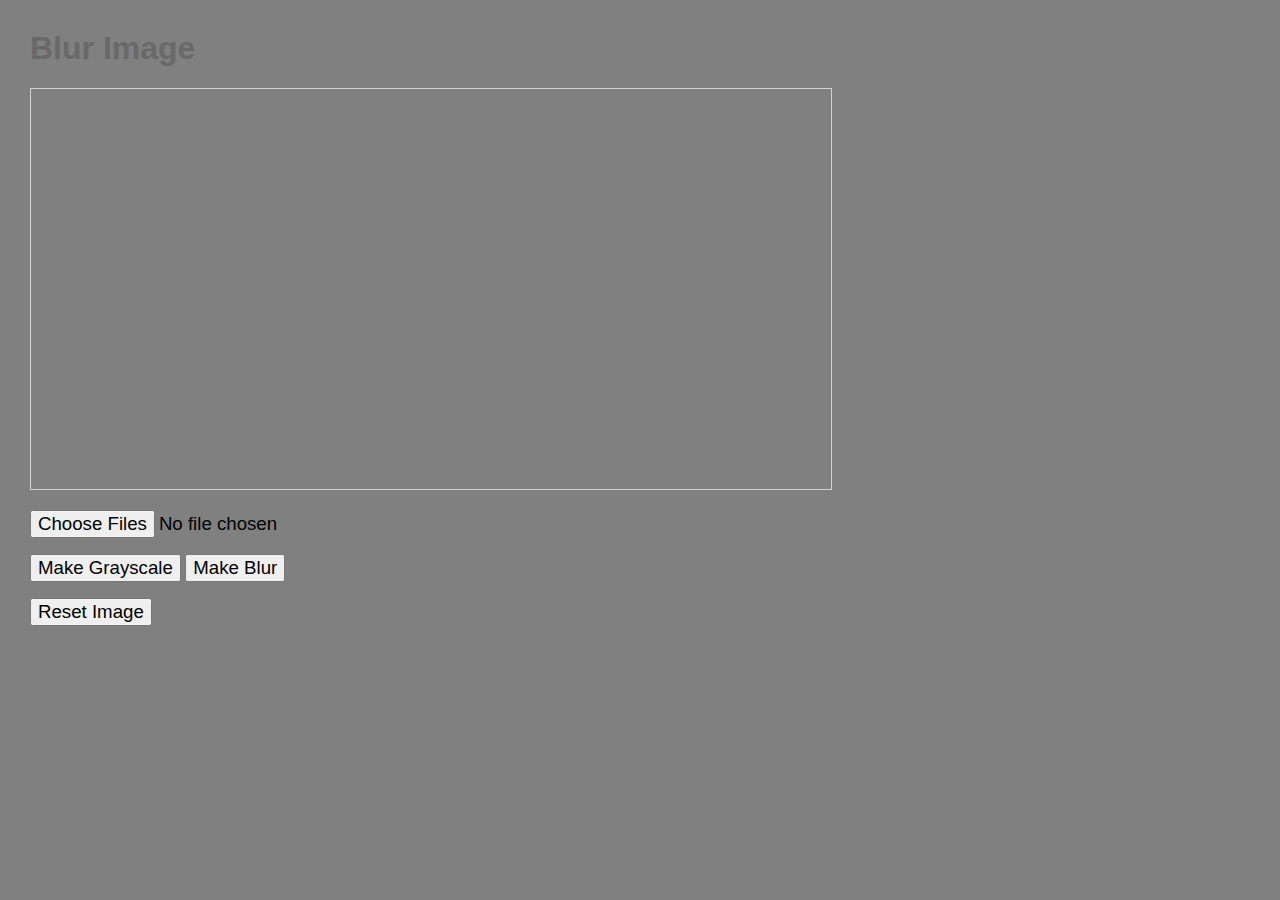
<file: codepen_Blur filter完成版/index.html>
<!DOCTYPE html>
<html >
<head>
  <meta charset="UTF-8">
  <title>A Pen by  Bryan yen</title>
  
  
  
      <link rel="stylesheet" href="css/style.css">

  
</head>

<body>
  <html >
<head>
  <meta charset="UTF-8">
  <title>make Rainbow</title>

</head>

<body>
  <script src="https://www.dukelearntoprogram.com/course1/common/js/image/SimpleImage.js" >
</script>

<h1>Blur Image</h1>

<canvas id="can">
</canvas>

<p>
  <input type="file" multiple="false" accept="image/*" id="finput" onchange="upload()" >
</p>
<p>
  <input type="button" value="Make Grayscale" onclick="makeGray()" >
  <input type="button" value="Make Blur" onclick="doBlur()" >

</p>
  <input type="button" value="Reset Image" onclick="resetImage()" >
 
  </body>
  
    <script src="js/index.js"></script>

</body>
</html>
</file>
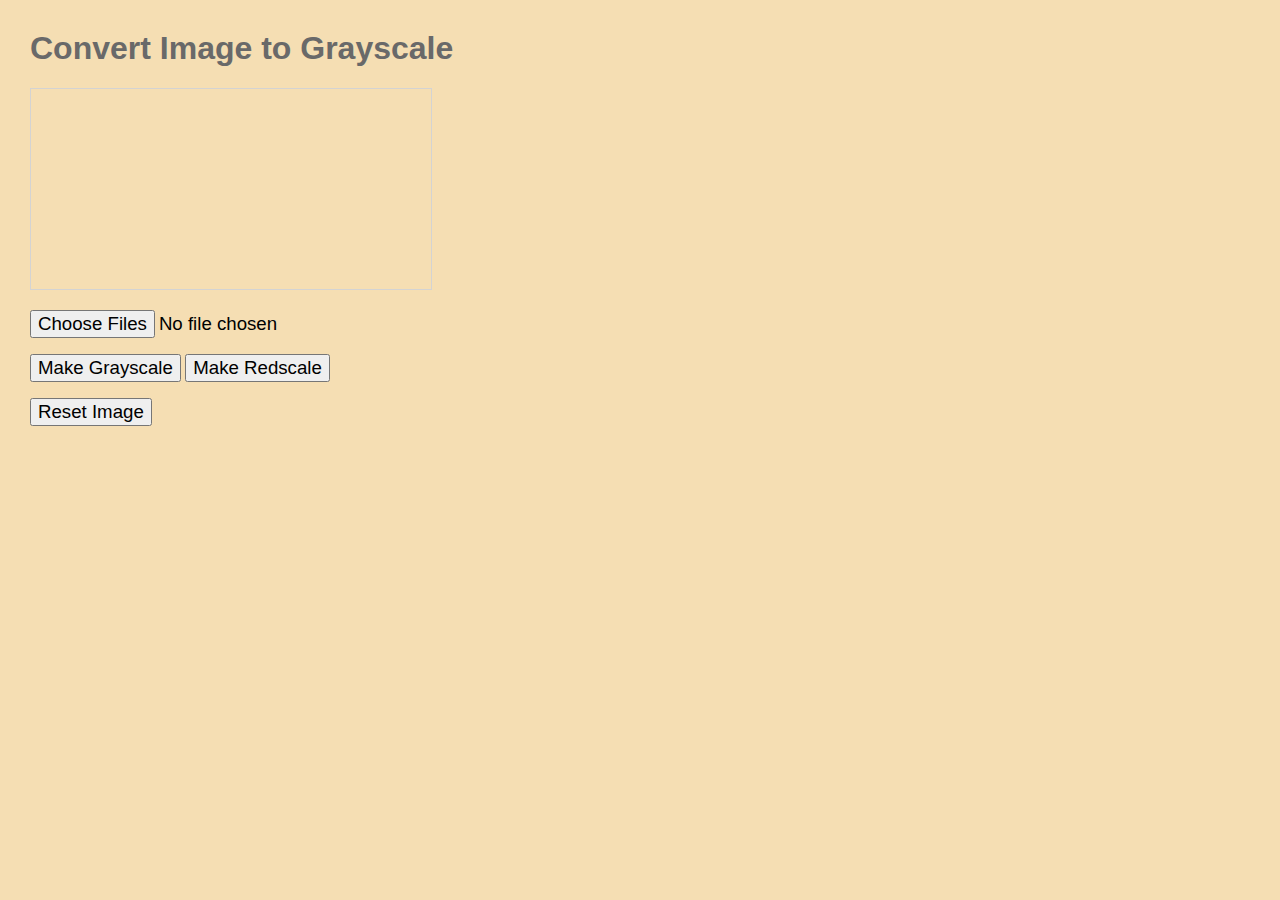
<file: codepen_correct filter/index.html>
<!DOCTYPE html>
<html >
<head>
  <meta charset="UTF-8">
  <title>A Pen by  Bryan yen</title>
  
  
  
      <link rel="stylesheet" href="css/style.css">

  
</head>

<body>
  <html >
<head>
  <meta charset="UTF-8">
  <title>Convert image to grayscale</title>

</head>

<body>
  <script src="https://www.dukelearntoprogram.com/course1/common/js/image/SimpleImage.js" >
</script>

<h1>Convert Image to Grayscale</h1>

<canvas id="can">
</canvas>

<p>
  <input type="file" multiple="false" accept="image/*" id="finput" onchange="upload()" >
</p>
<p>
  <input type="button" value="Make Grayscale" onclick="makeGray()" >
  <input type="button" value="Make Redscale" onclick="makeRed()" >
</p>
  <input type="button" value="Reset Image" onclick="resetImage()" >
 
  </body>
  
    <script src="js/index.js"></script>

</body>
</html>
</file>
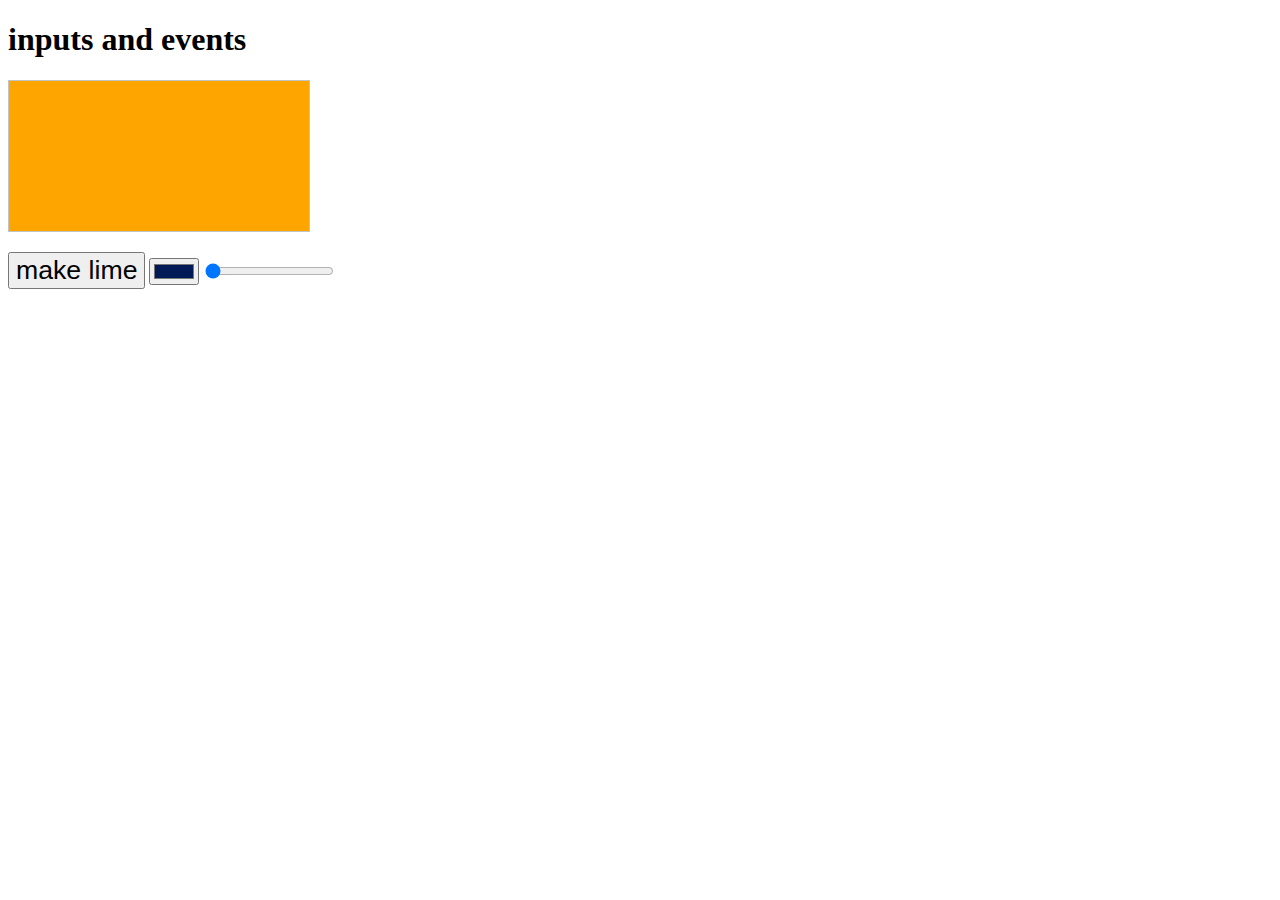
<file: codepen_dosquare/index.html>
<!DOCTYPE html>
<html >
<head>
  <meta charset="UTF-8">
  <title>A Pen by  Bryan yen</title>
  
  
  
      <link rel="stylesheet" href="css/style.css">

  
</head>

<body>
  <h1>inputs and events</h1>

<canvas id="d1" class="orangeback" >  
</canvas>



<p>
<input type="button" value="make lime" onclick="dolime()">

<input type="color" value="#001A57" id="clr" onclick="doColor()">
 
<input type="range" min="10" max="100" value="10" id="sldr" oninput="dosquare()">
  
</p>
  
    <script src="js/index.js"></script>

</body>
</html>
</file>
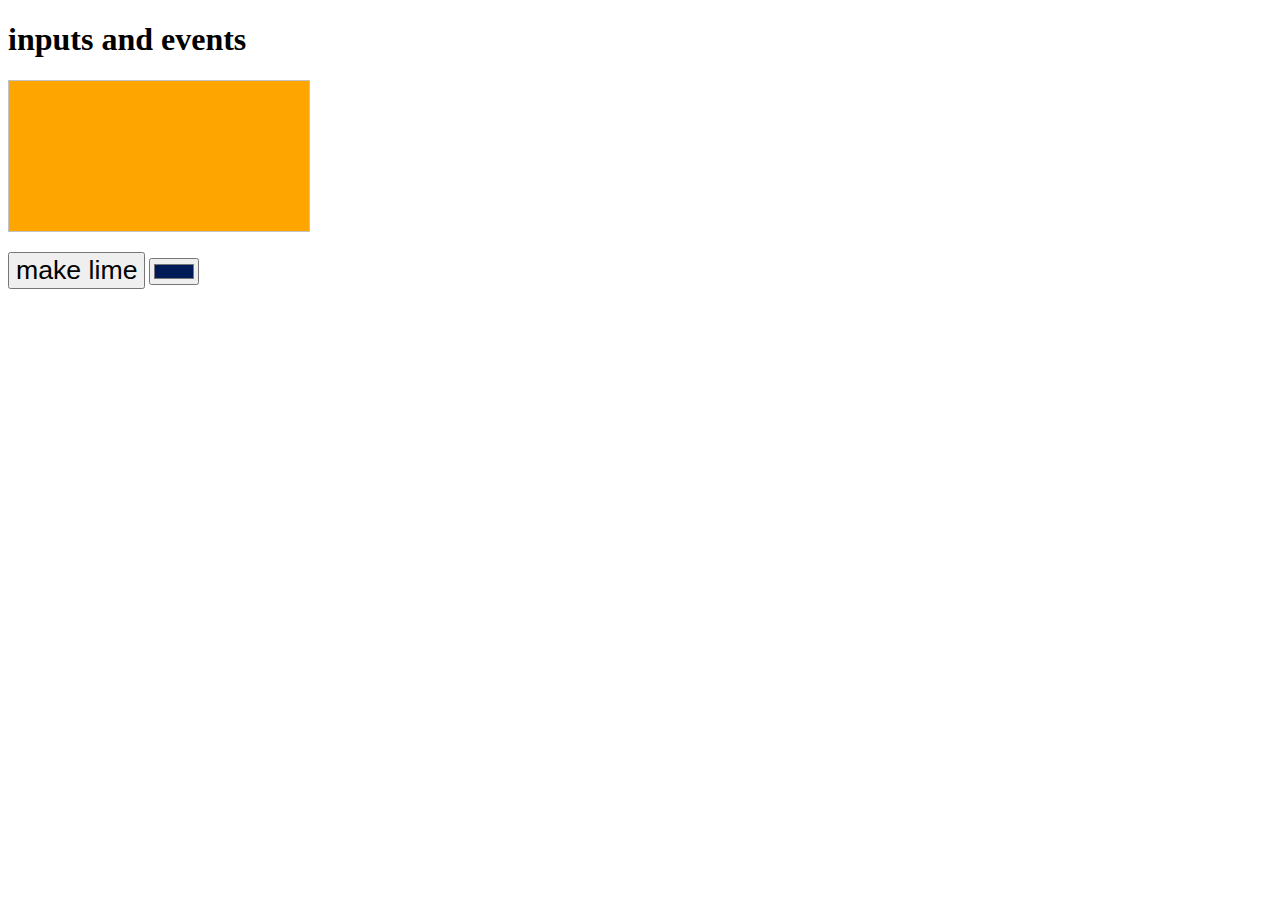
<file: codepen_inputs and events/index.html>
<!DOCTYPE html>
<html >
<head>
  <meta charset="UTF-8">
  <title>A Pen by  Bryan yen</title>
  
  
  
      <link rel="stylesheet" href="css/style.css">

  
</head>

<body>
  <h1>inputs and events</h1>

<canvas id="d1" class="orangeback" >  
</canvas>



<p>
<input type="button" value="make lime" onclick="dolime()">

<input type="color" value="#001A57" id="clr" onchange="doColor()">
</p>
  
    <script src="js/index.js"></script>

</body>
</html>
</file>
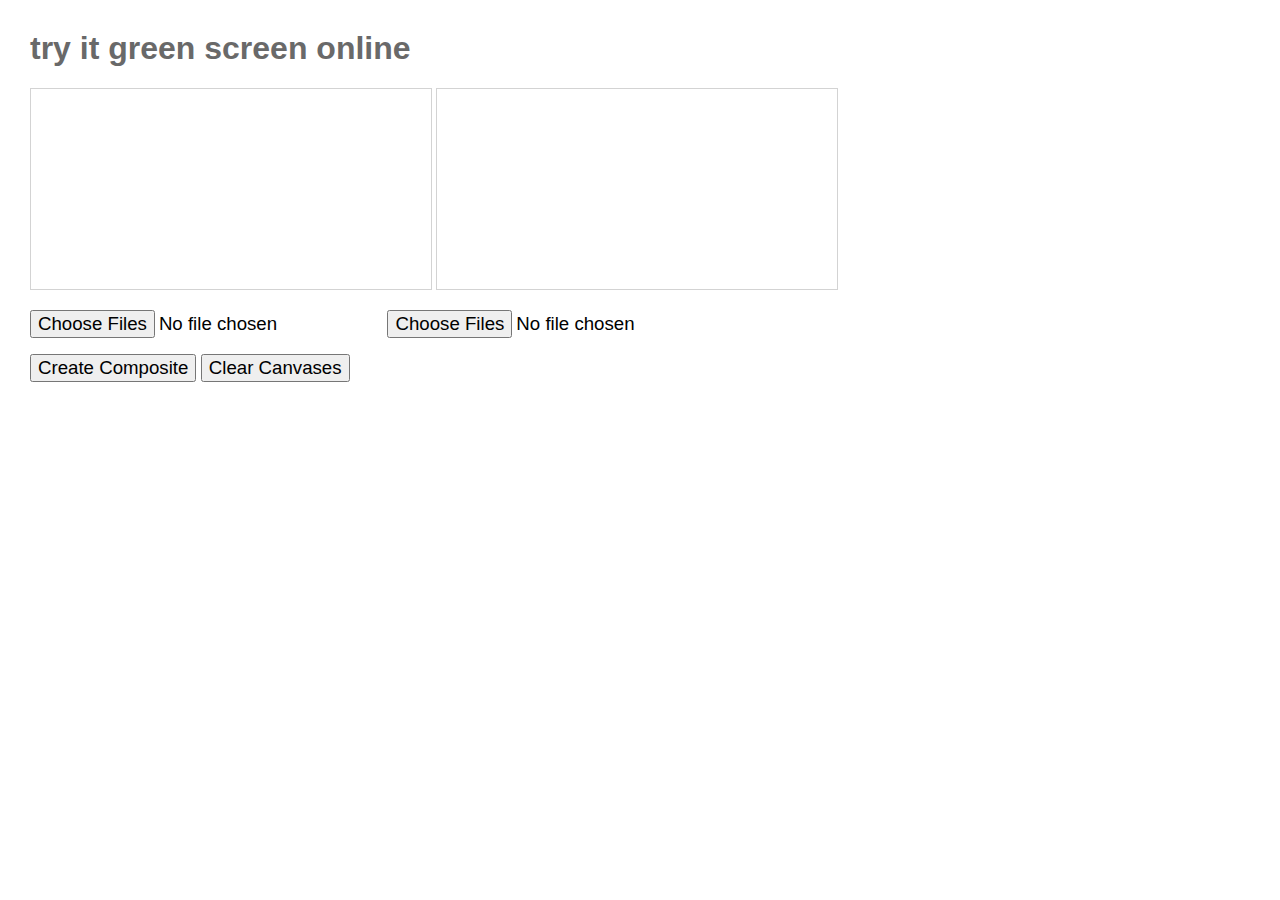
<file: codepen_MiniProject Part1/index.html>
<!DOCTYPE html>
<html >
<head>
  <meta charset="UTF-8">
  <title>A Pen by  Bryan yen</title>
  
  
  
      <link rel="stylesheet" href="css/style.css">

  
</head>

<body>
    <script src="https://www.dukelearntoprogram.com/course1/common/js/image/SimpleImage.js" >
</script>

<h1>try it green screen online</h1>

<canvas id="fgcan">
</canvas>
<canvas id="bgcan">
</canvas>

<p><input type="file" multiple="false" accept="image/*" id="fgfile" onchange="loadForegroundImage()" >
  
  <input type="file" multiple="false" accept="image/*" id="bgfile" onchange="loadBackgroundImage()" >
</p>

<p>  

<input type="button" value="Create Composite" onclick="doGreenScreen()" >
  
<input type="button" value="Clear Canvases" onclick="clearCanvas()" >

</p>
  
    <script src="js/index.js"></script>

</body>
</html>
</file>
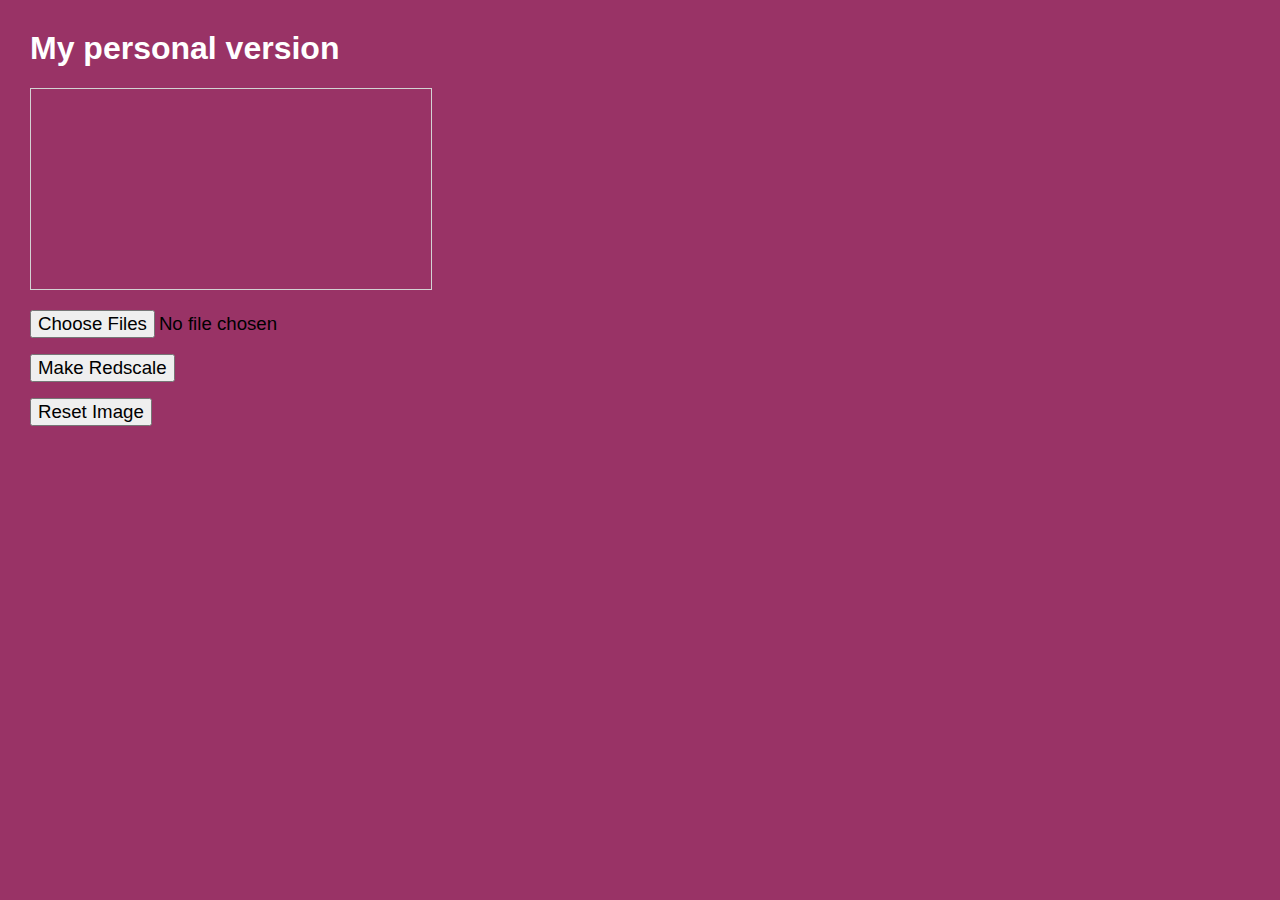
<file: codepen_My personal version Filter/index.html>
<!DOCTYPE html>
<html >
<head>
  <meta charset="UTF-8">
  <title>A Pen by  Bryan yen</title>
  
  
  
      <link rel="stylesheet" href="css/style.css">

  
</head>

<body>
  <html >
<head>
  <meta charset="UTF-8">
  <title>Convert image to grayscale</title>
</head>
<body>
  <script src="https://www.dukelearntoprogram.com/course1/common/js/image/SimpleImage.js" >
</script>

<h1>My personal version</h1>

<canvas id="can">
</canvas>

<p>
  <input type="file" multiple="false" accept="image/*" id="finput" onchange="upload()" >
</p>
<p>
  <input type="button" value="Make Redscale" onclick="makeRed()" >
</p>
  <input type="button" value="Reset Image" onclick="resetImage()" >
 
  </body>
  
    <script src="js/index.js"></script>

</body>
</html>
</file>
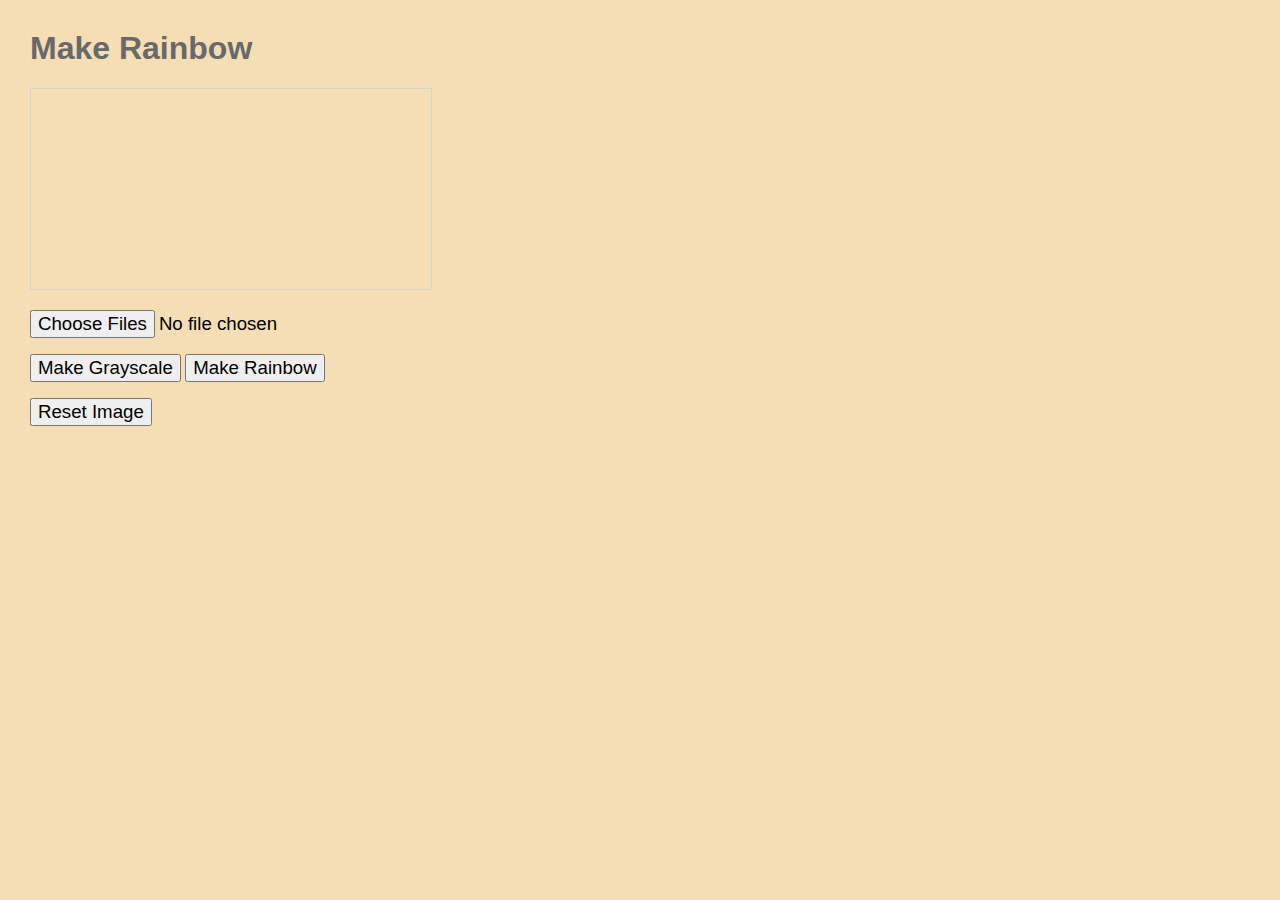
<file: codepen_Rainbow filter v3/index.html>
<!DOCTYPE html>
<html >
<head>
  <meta charset="UTF-8">
  <title>A Pen by  Bryan yen</title>
  
  
  
      <link rel="stylesheet" href="css/style.css">

  
</head>

<body>
  <html >
<head>
  <meta charset="UTF-8">
  <title>make Rainbow</title>

</head>

<body>
  <script src="https://www.dukelearntoprogram.com/course1/common/js/image/SimpleImage.js" >
</script>

<h1>Make Rainbow</h1>

<canvas id="can">
</canvas>

<p>
  <input type="file" multiple="false" accept="image/*" id="finput" onchange="upload()" >
</p>
<p>
  <input type="button" value="Make Grayscale" onclick="makeGray()" >
  <input type="button" value="Make Rainbow" onclick="makeRainbow()" >
</p>
  <input type="button" value="Reset Image" onclick="resetImage()" >
 
  </body>
  
    <script src="js/index.js"></script>

</body>
</html>
</file>
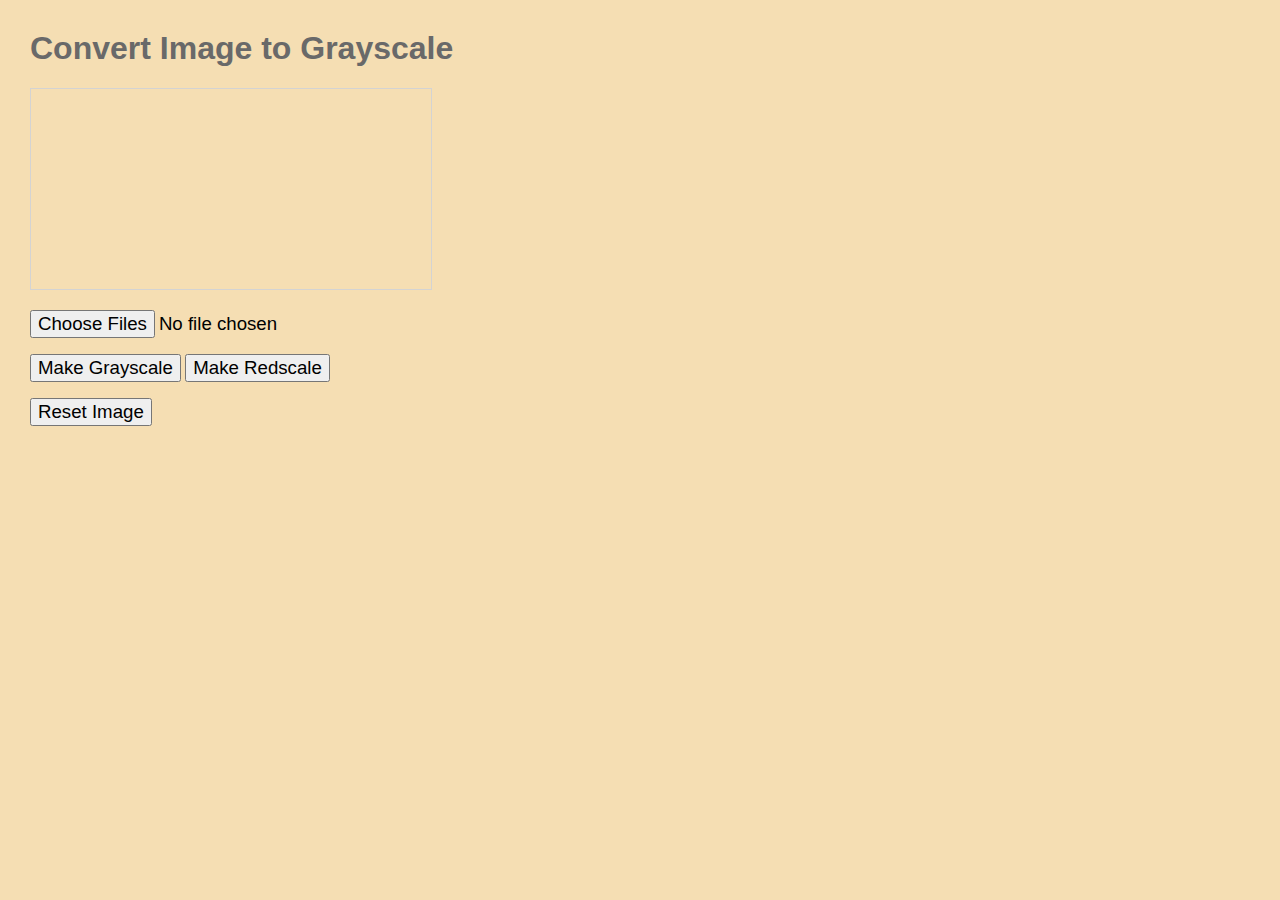
<file: codepen_red filter/index.html>
<!DOCTYPE html>
<html >
<head>
  <meta charset="UTF-8">
  <title>A Pen by  Bryan yen</title>
  
  
  
      <link rel="stylesheet" href="css/style.css">

  
</head>

<body>
  <html >
<head>
  <meta charset="UTF-8">
  <title>Convert image to grayscale</title>

</head>

<body>
  <script src="https://www.dukelearntoprogram.com/course1/common/js/image/SimpleImage.js" >
</script>

<h1>Convert Image to Grayscale</h1>

<canvas id="can">
</canvas>

<p>
  <input type="file" multiple="false" accept="image/*" id="finput" onchange="upload()" >
</p>
<p>
  <input type="button" value="Make Grayscale" onclick="makeGray()" >
  <input type="button" value="Make Redscale" onclick="makeRed()" >
</p>
  <input type="button" value="Reset Image" onclick="resetImage" >
 
  </body>
  
    <script src="js/index.js"></script>

</body>
</html>
</file>
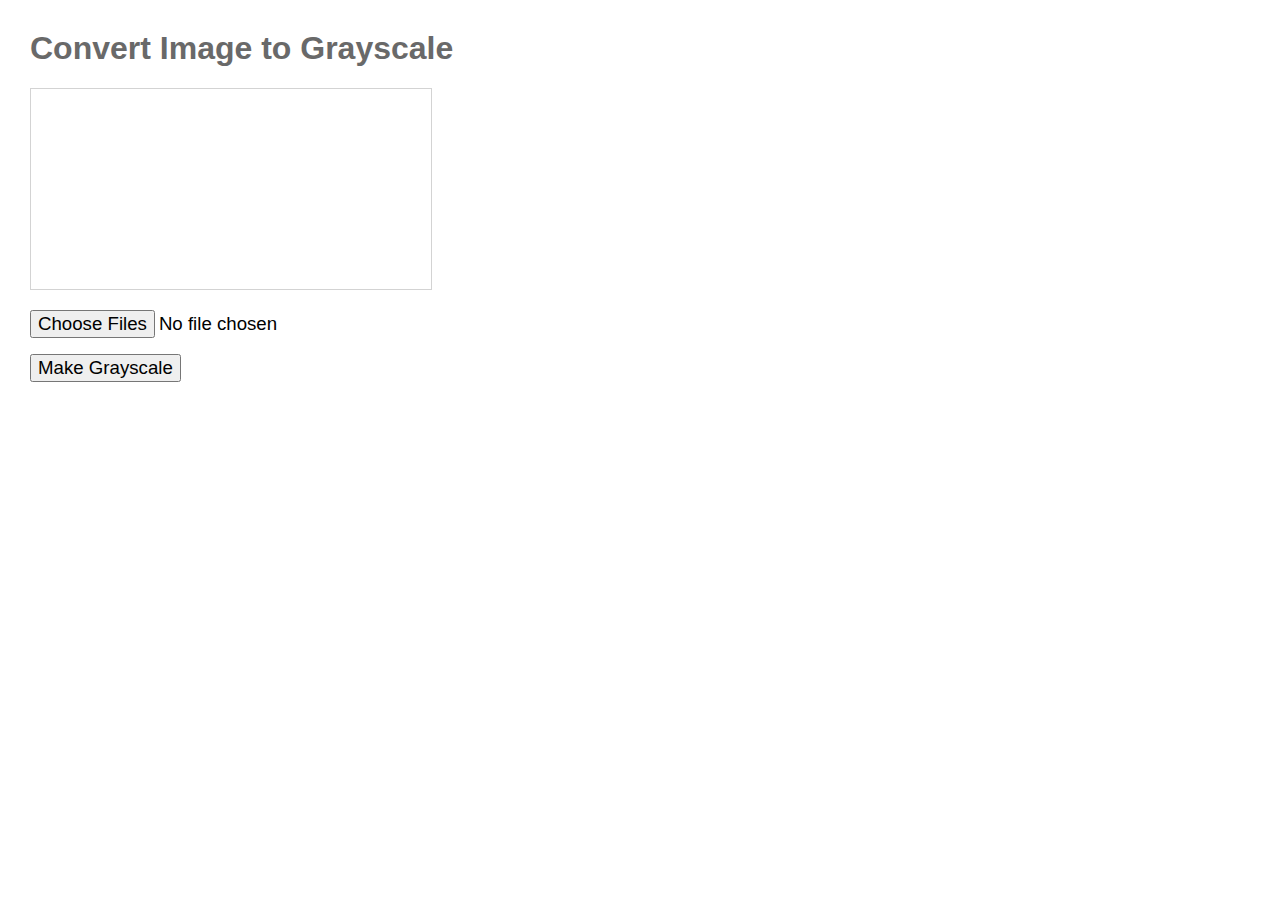
<file: convert-image-to-grayscale/index.html>
<!DOCTYPE html>
<html >
<head>
  <meta charset="UTF-8">
  <title>Convert image to grayscale</title>
  
  
  
      <link rel="stylesheet" href="css/style.css">

  
</head>

<body>
  <script src="https://www.dukelearntoprogram.com/course1/common/js/image/SimpleImage.js" >
</script>

<h1>Convert Image to Grayscale</h1>

<canvas id="can">
</canvas>

<p>
  <input type="file" multiple="false" accept="image/*" id="finput" onchange="upload()" >
</p>
<p>
  <input type="button" value="Make Grayscale" onclick="makeGray()" >
</p>
  
    <script src="js/index.js"></script>

</body>
</html>
</file>
<file: codepen_Blur filter完成版/css/style.css>
h1 {
  font-family: arial;
  color: dimgray;
}

body {
  font-family: arial;
  margin: 30px;
  background-color:gray
}

canvas {
  height: 400px;
  border: 1px solid lightgray;
}

input {
  font-size: 14pt;
}
</file>
<file: codepen_correct filter/css/style.css>
h1 {
  font-family: arial;
  color: dimgray;
}

body {
  font-family: arial;
  margin: 30px;
  background-color:wheat
}

canvas {
  height: 200px;
  border: 1px solid lightgray;
}

input {
  font-size: 14pt;
}
</file>
<file: codepen_dosquare/css/style.css>
canvas{
  width:300px;
  height:auto;
  border:1px solid #c3c3c3;
}

.orangeback {
  background-color: orange;
}

input {
  font-size: 20pt;
}
</file>
<file: codepen_inputs and events/css/style.css>
canvas{
  width:300px;
  height:auto;
  border:1px solid #c3c3c3;
}

.orangeback {
  background-color: orange;
}

input {
  font-size: 20pt;
}
</file>
<file: codepen_MiniProject Part1/css/style.css>
h1 {
  font-family: arial;
  color: dimgray;
}

body {
  font-family: arial;
  margin: 30px;
}

canvas {
  height: 200px;
  border: 1px solid lightgray;
}

input {
  font-size: 14pt;
}
</file>
<file: codepen_My personal version Filter/css/style.css>
h1 {
  font-family: arial;
  color: white;
}

body {
  font-family: arial;
  margin: 30px;
  background-color:#993366
}

canvas {
  height: 200px;
  border: 1px solid lightgray;
}

input {
  font-size: 14pt;
}
</file>
<file: codepen_Rainbow filter v3/css/style.css>
h1 {
  font-family: arial;
  color: dimgray;
}

body {
  font-family: arial;
  margin: 30px;
  background-color:wheat
}

canvas {
  height: 200px;
  border: 1px solid lightgray;
}

input {
  font-size: 14pt;
}
</file>
<file: codepen_red filter/css/style.css>
h1 {
  font-family: arial;
  color: dimgray;
}

body {
  font-family: arial;
  margin: 30px;
  background-color:wheat
}

canvas {
  height: 200px;
  border: 1px solid lightgray;
}

input {
  font-size: 14pt;
}
</file>
<file: convert-image-to-grayscale/css/style.css>
h1 {
  font-family: arial;
  color: dimgray;
}

body {
  font-family: arial;
  margin: 30px;
}

canvas {
  height: 200px;
  border: 1px solid lightgray;
}

input {
  font-size: 14pt;
}
</file>
